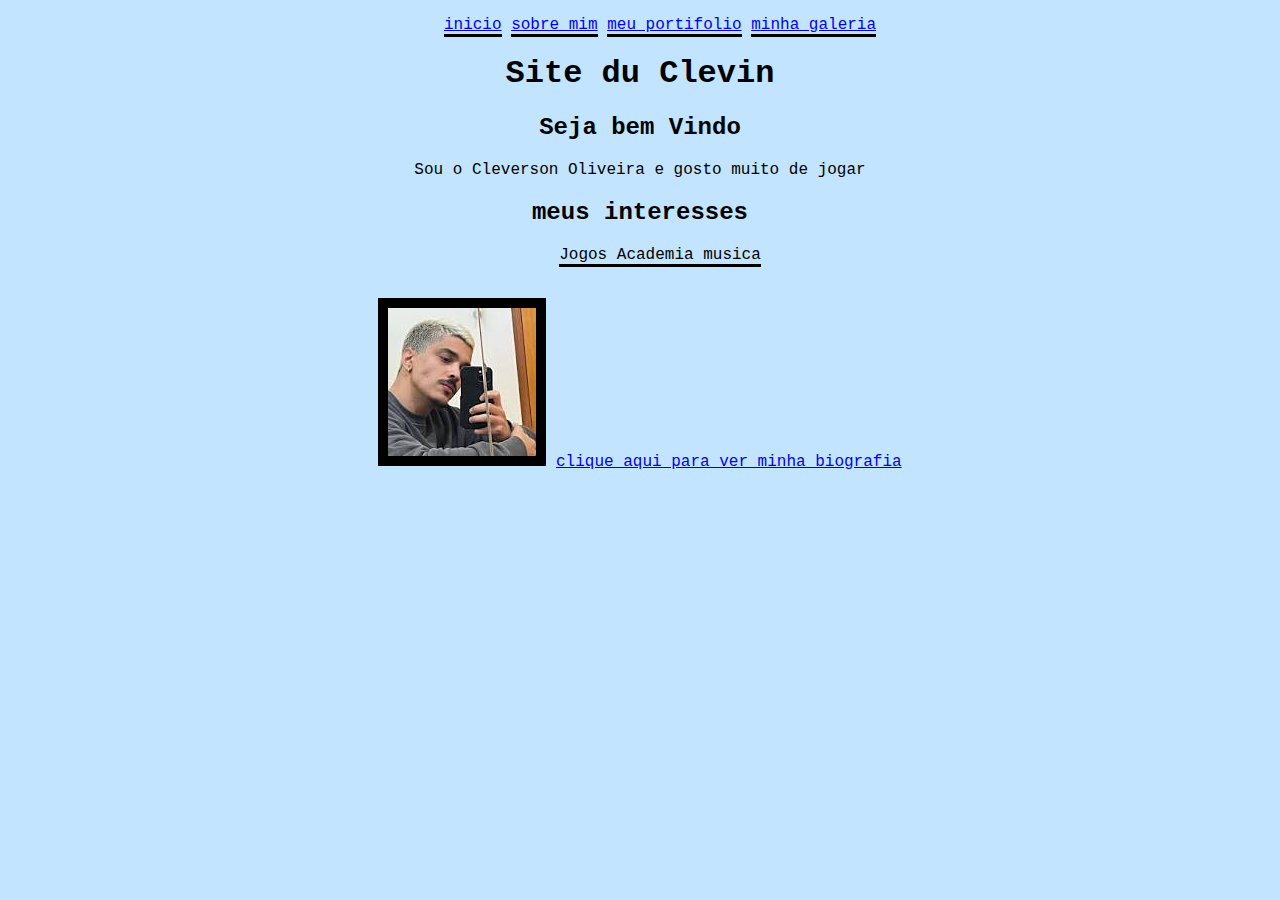
<file: trabajo-main/index.html>
<!DOCTYPE html>
<html lang="pt-br">
<head>
    <link rel ="stylesheet" href="style.css">
    <meta charset="UTF-8">
    <meta name="viewport" content="width=device-width, initial-scale=1.0">
    <title>olá mundo!</title>
    <link rel="icon" type="image/x-icon" href="download.jpg">
</head>
<body>
    <div class="barraNavegação">
    <ul> 
        <li> <a href="index.html">inicio</a></li>
        <li> <a href="biografia.html">sobre mim</a></li>
        <li> <a href="portifolio.html">meu portifolio</a></li>
        <li> <a href="galeria.html">minha galeria</a></li>
    </ul>
    
    <h1> Site du Clevin </h1> 
    <h2> Seja bem Vindo</h2>
<p>Sou o Cleverson Oliveira e gosto muito de jogar</p>

<h2 id ="interesses"> meus interesses </h2>
<ul> 
    <li> Jogos </li>
    <li> Academia </li>
    <li> musica </li>
    
</ul>
<br> <img class="imagem" src="download.jpg"alt='Chico Moedas'>
<a href="biografia.html">clique aqui para ver minha biografia</a>

</body>

</html>
</file>
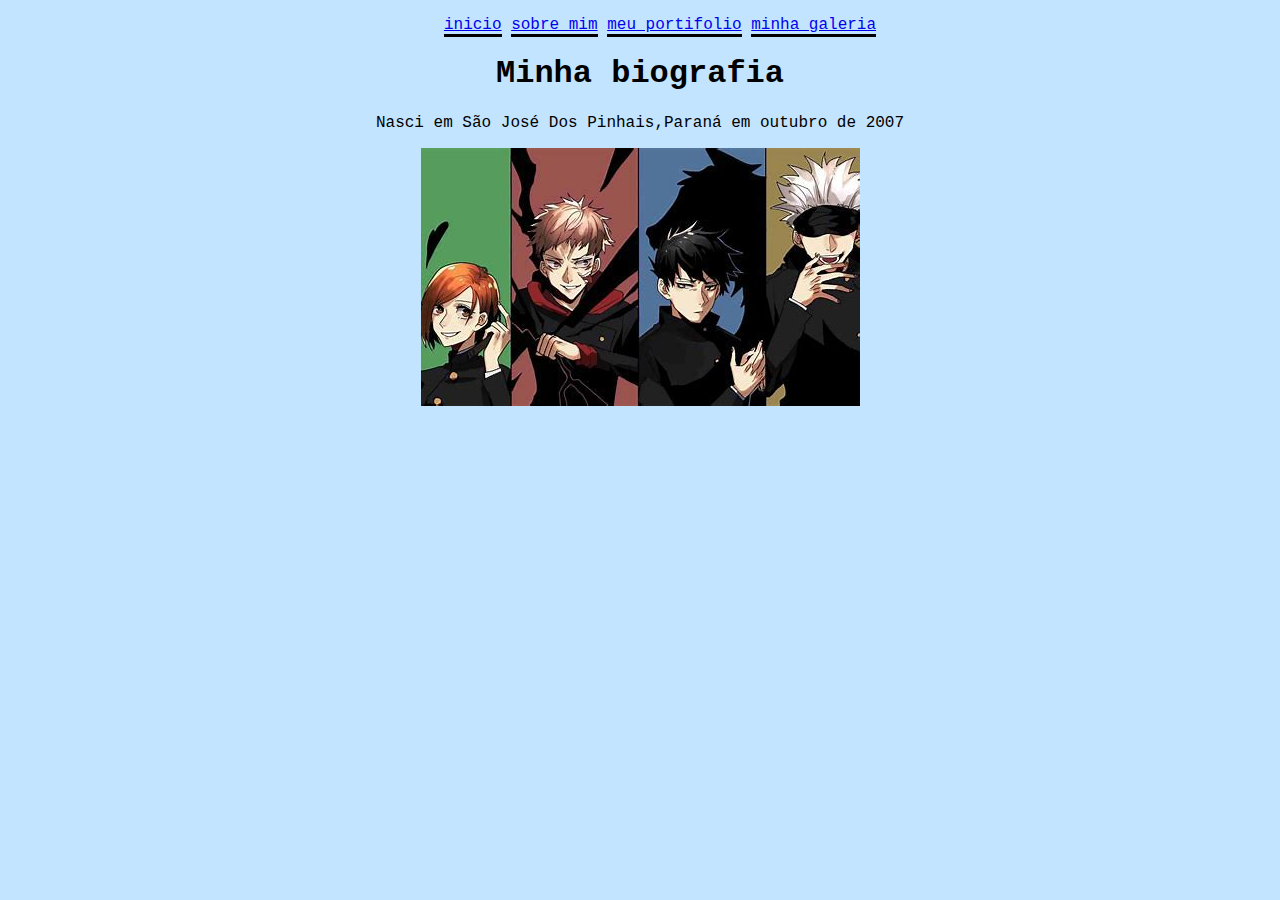
<file: trabajo-main/biografia.html>
<!DOCTYPE html>
<html lang="en">
<head>
    <link rel ="stylesheet" href="style.css">
    <meta charset="UTF-8">
    <meta name="viewport" content="width=device-width, initial-scale=1.0">
    <title>Biografia de mim</title>
    <link rel="icon" type="image/x-icon" href="download.jpg">
</head>
<body>
    <div class="barraNavegação">
    <ul> 
        <li> <a href="index.html">inicio</a></li>
        <li> <a href="biografia.html">sobre mim</a></li>
        <li> <a href="portifolio.html">meu portifolio</a></li>
        <li> <a href="galeria.html">minha galeria</a></li>
    </ul>
    <h1> Minha biografia </h1>
    <p>Nasci em São José Dos Pinhais,Paraná em outubro de 2007</p>
    <img src="OIP.jpg" alt="sukuna">
    
</body>
</html>
</file>
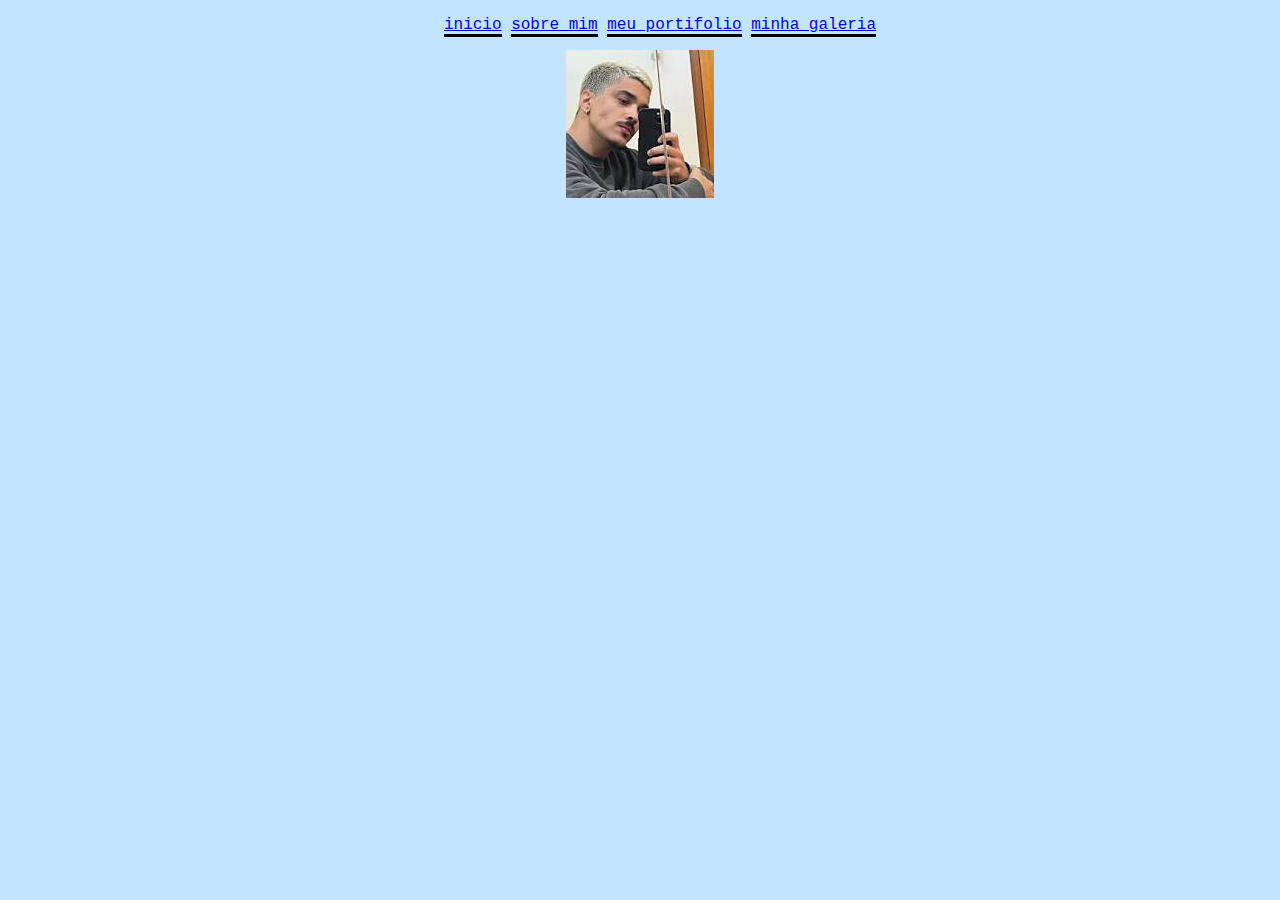
<file: trabajo-main/galeria.html>
<!DOCTYPE html>
<html lang="en">
<head>
    <link rel ="stylesheet" href="style.css">
    <meta charset="UTF-8">
    <meta name="viewport" content="width=device-width, initial-scale=1.0">
    <title>Document</title>
    <link rel="icon" type="image/x-icon" href="OIP.jpg">
</head>
<body>
    <div class="barraNavegação">
        <ul> 
            <li> <a href="index.html">inicio</a></li>
            <li> <a href="biografia.html">sobre mim</a></li>
            <li> <a href="portifolio.html">meu portifolio</a></li>
            <li> <a href="galeria.html">minha galeria</a></li>
        </ul>
        <img src="download.jpg" alt="">
</body>
</html>
</file>
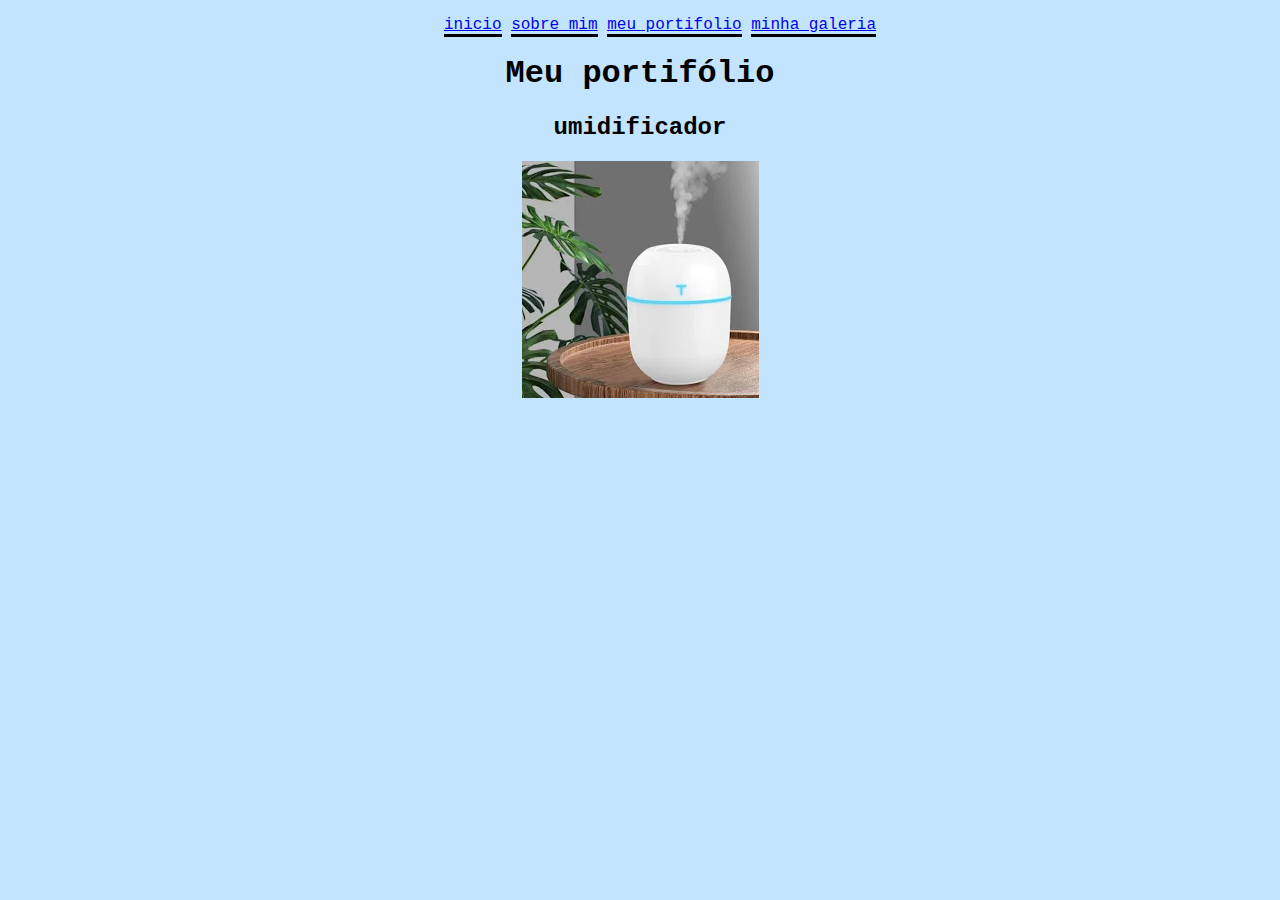
<file: trabajo-main/portifolio.html>
<!DOCTYPE html>
<html lang="pt-br">
<head>
    <meta charset="UTF-8">
    <meta name="viewport" content="width=device-width, initial-scale=1.0">
    <title>Document</title>
    <link rel ="stylesheet" href="style.css">
    <link rel="icon" type="image/x-icon" href="dark.jpg">
</head>
<body>
    <div class="barraNavegação">
    <ul> 
        <li> <a href="index.html">inicio</a></li>
        <li> <a href="biografia.html">sobre mim</a></li>
        <li> <a href="portifolio.html">meu portifolio</a></li>
        <li> <a href="galeria.html">minha galeria</a></li>
    </ul>
    <h1> Meu portifólio </h1>
    <div class="projeto">
<h2>umidificador</h2>
<img src="shopping.webp"alt='foto do umidificador' >
</div>
</body>
</html>
</file>
<file: trabajo-main/style.css>
body
{
background-color:#c3e4ff; 
font-family: "Lucida Console", "Courier New", monospace;
text-align: center;
}
ul 
{
    list-style-type: none;
    padding: auto;
}
li{
    display: inline;
    page: 30px;
    border-bottom-style:solid ;
    border-bottom-style: medium ;
}
.imagem{ 
    border-style: solid;
    border-width: 10px;
    border-color: rgb(0, 0, 0);

}
img{
    max-width: 100%;
}
</file>
